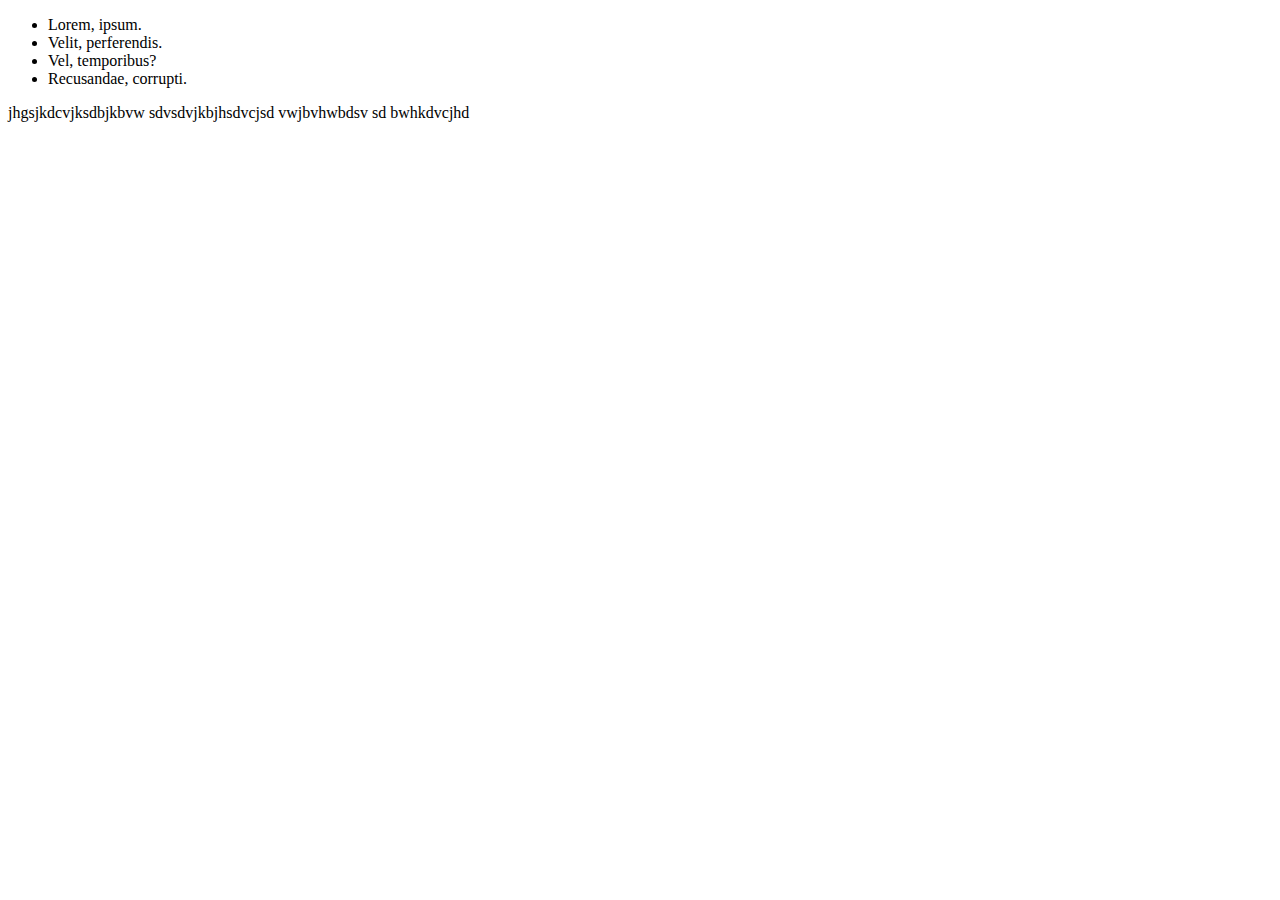
<file: index.html>
<!DOCTYPE html>
<html lang="en">
<head>
    <meta charset="UTF-8">
    <meta name="viewport" content="width=device-width, initial-scale=1.0">
    <title>Document</title>
</head>
<body>
    <ul>
        <li>Lorem, ipsum.</li>
        <li>Velit, perferendis.</li>
        <li>Vel, temporibus?</li>
        <li>Recusandae, corrupti.</li>
    </ul>
    jhgsjkdcvjksdbjkbvw
    sdvsdvjkbjhsdvcjsd
    vwjbvhwbdsv
    sd bwhkdvcjhd
    
</body>
</html>
</file>
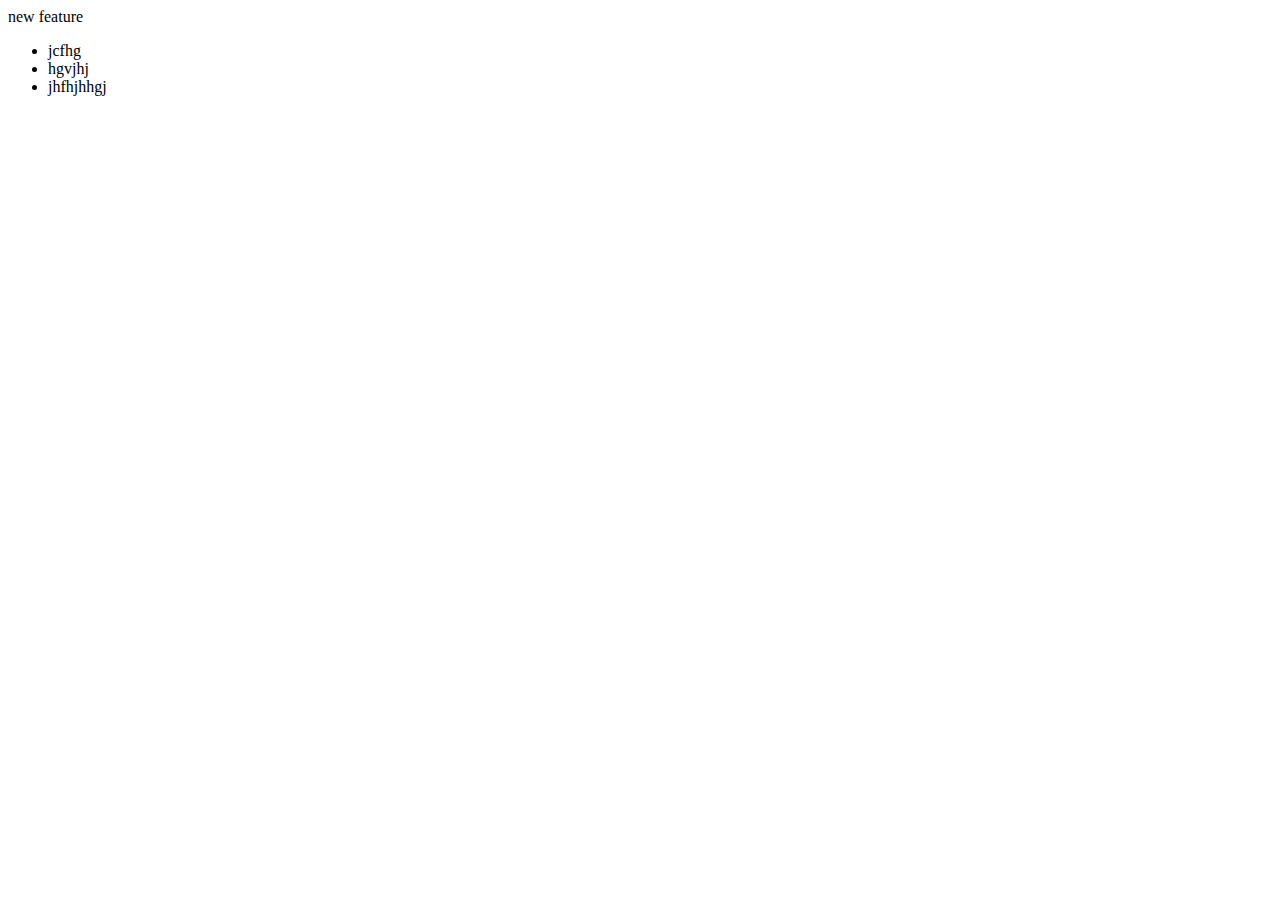
<file: new-feature/index.html>
<!DOCTYPE html>
<html lang="en">
<head>
    <meta charset="UTF-8">
    <meta name="viewport" content="width=device-width, initial-scale=1.0">
    <title>Document</title>
</head>
<body>
    new feature
    <ul>
        <li>
           jcfhg
        </li>
        <li>
            hgvjhj
        </li>
        <li>
           jhfhjhhgj
        </li>
    </ul>
</body>
</html>
</file>
